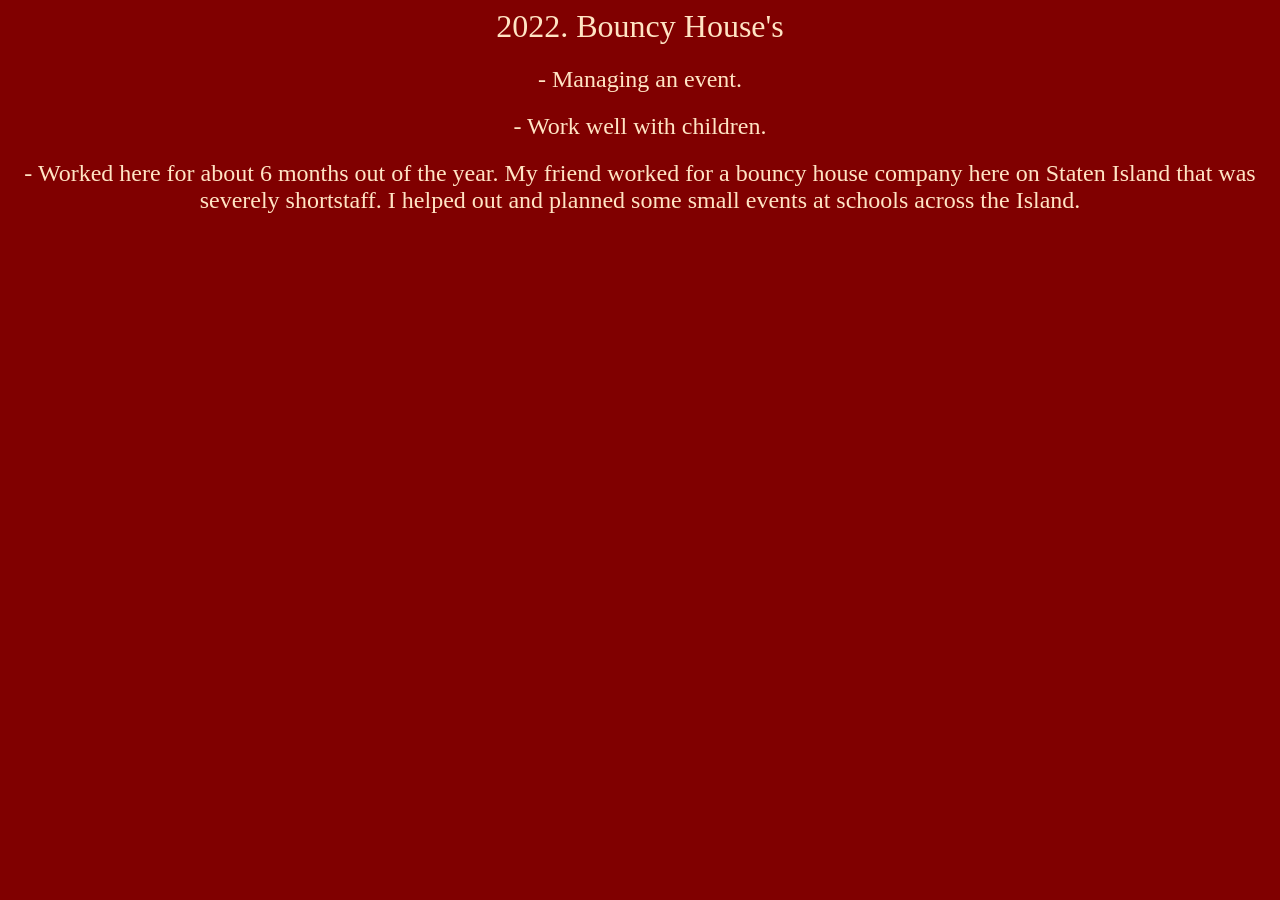
<file: BouncyHouse.html>
<html lang="en">
<head>
    <meta charset="UTF-8">
    <meta name="viewport" content="width=device-width, initial-scale=1.0">
    <link rel="stylesheet" href="style.css">
    <title>Document</title>
</head>
    <body>
    <h1>2022. Bouncy House's</h1>
        <h2>- Managing an event.</h2>
        <h2>- Work well with children.</h2>
        <h2>- Worked here for about 6 months out of the year. My friend worked for a bouncy house company here on Staten Island that was severely shortstaff. I helped out and planned some small events at schools across the Island.  </h2>
</file>
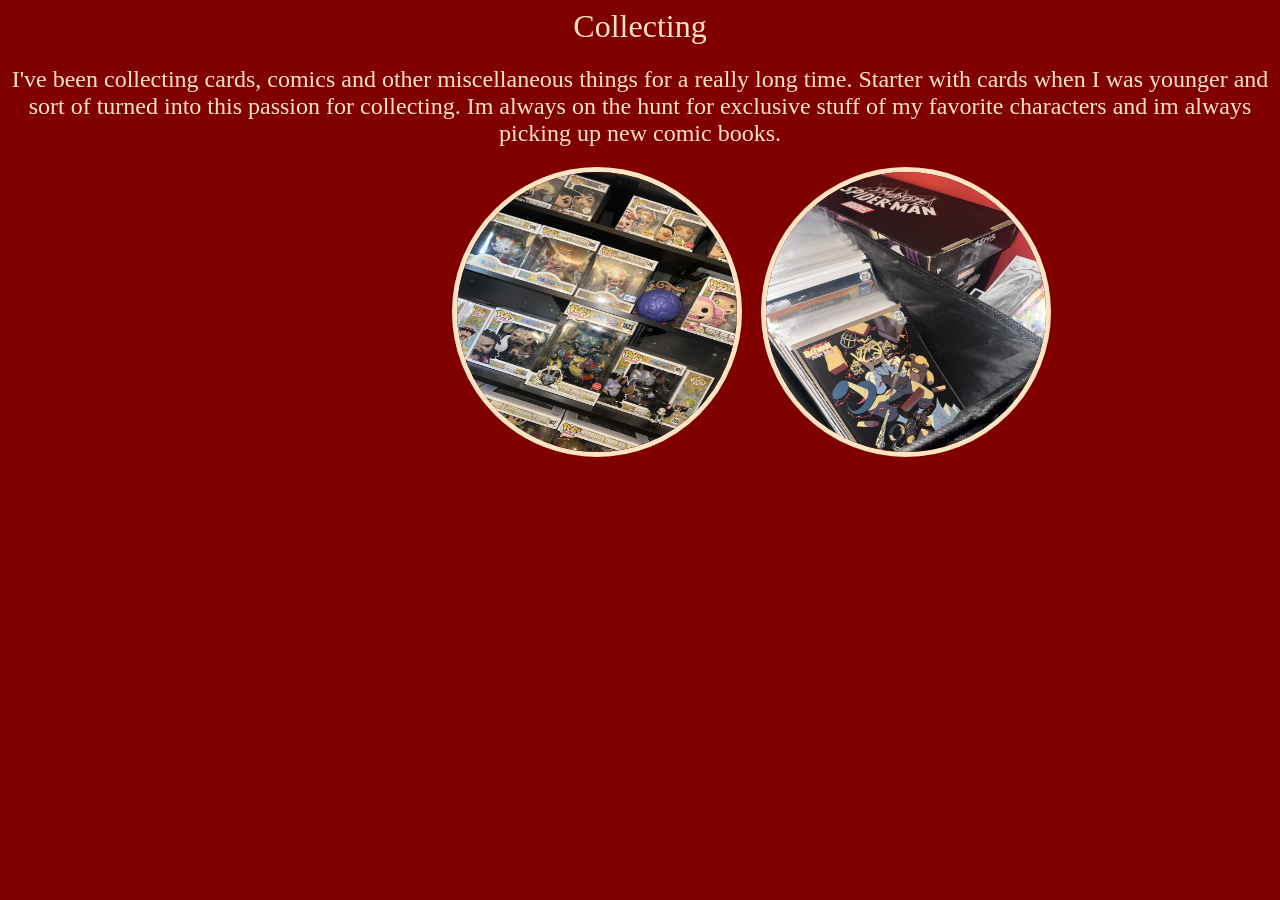
<file: Collecting.html>
<html lang="en">
<head>
    <meta charset="UTF-8">
    <meta name="viewport" content="width=device-width, initial-scale=1.0">
    <link rel="stylesheet" href="style.css">
    <title>Document</title>
</head>
    <body>
        <h1>Collecting</h1>
        <h2>I've been collecting cards, comics and other miscellaneous things for a really long time. Starter with cards when I was younger and sort of turned into this passion for collecting. Im always on the hunt for exclusive stuff of my favorite characters and im always picking up new comic books.</h2>
        <h3> &nbsp;&nbsp;&nbsp;&nbsp;&nbsp;&nbsp;&nbsp;&nbsp;&nbsp;&nbsp;&nbsp;&nbsp;&nbsp;&nbsp;&nbsp;&nbsp;&nbsp;&nbsp;
            &nbsp;&nbsp;&nbsp;&nbsp;&nbsp;&nbsp;&nbsp;&nbsp;&nbsp;&nbsp;&nbsp;&nbsp;&nbsp;&nbsp;&nbsp;&nbsp;&nbsp;&nbsp;
            &nbsp;&nbsp;&nbsp;&nbsp;&nbsp;&nbsp;&nbsp;&nbsp;&nbsp;&nbsp;&nbsp;&nbsp;&nbsp;&nbsp;&nbsp;&nbsp;&nbsp;&nbsp;
            &nbsp;&nbsp;&nbsp;&nbsp;&nbsp;&nbsp;&nbsp;&nbsp;&nbsp;&nbsp;&nbsp;&nbsp;&nbsp;&nbsp;&nbsp;&nbsp;&nbsp;&nbsp;
            &nbsp;&nbsp;&nbsp;&nbsp;&nbsp;&nbsp;&nbsp;&nbsp;&nbsp;&nbsp;&nbsp;&nbsp;&nbsp;&nbsp;&nbsp;&nbsp;&nbsp;&nbsp;
             <img src="Funko.jpg"> &nbsp;&nbsp; <img src="MoreComics.jpg"</h3>
</file>
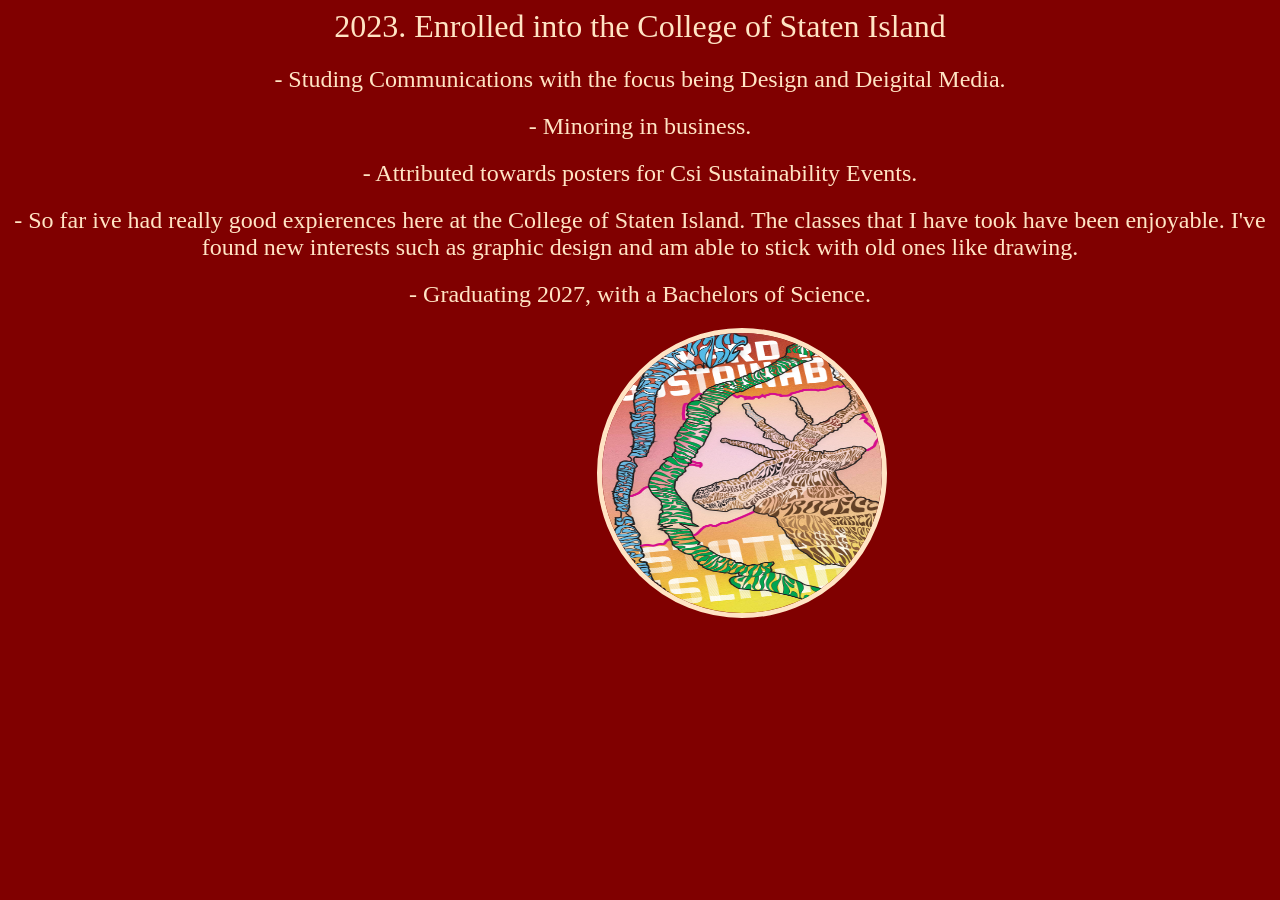
<file: College.html>
<html lang="en">
<head>
    <meta charset="UTF-8">
    <meta name="viewport" content="width=device-width, initial-scale=1.0">
    <link rel="stylesheet" href="style.css">
    <title>Document</title>
</head>
    <body>
        <h1>2023. Enrolled into the College of Staten Island</h1>
        <h2>- Studing Communications with the focus being Design and Deigital Media.</h2>
        <h2>- Minoring in business. </h2>
        <h2>- Attributed towards posters for Csi Sustainability Events.</h2>
        <h2>- So far ive had really good expierences here at the College of Staten Island. The classes that I have took have been enjoyable. I've found new interests such as graphic design and am able to stick with old ones like drawing.</h2>
        <h2>- Graduating 2027, with a Bachelors of Science.</h2>
        <h3>&nbsp;&nbsp;&nbsp;&nbsp;&nbsp;&nbsp;&nbsp;&nbsp;&nbsp;&nbsp;&nbsp;&nbsp;&nbsp;&nbsp;&nbsp;&nbsp;
            &nbsp;&nbsp;&nbsp;&nbsp;&nbsp;&nbsp;&nbsp;&nbsp;&nbsp;&nbsp;&nbsp;&nbsp;&nbsp;&nbsp;&nbsp;&nbsp;
            &nbsp;&nbsp;&nbsp;&nbsp;&nbsp;&nbsp;&nbsp;&nbsp;&nbsp;&nbsp;&nbsp;&nbsp;&nbsp;&nbsp;&nbsp;&nbsp;
            &nbsp;&nbsp;&nbsp;&nbsp;&nbsp;&nbsp;&nbsp;&nbsp;&nbsp;&nbsp;&nbsp;&nbsp;&nbsp;&nbsp;&nbsp;&nbsp;
            &nbsp;&nbsp;&nbsp;&nbsp;&nbsp;&nbsp;&nbsp;&nbsp;&nbsp;&nbsp;&nbsp;&nbsp;&nbsp;&nbsp;&nbsp;&nbsp;
            &nbsp;&nbsp;&nbsp;&nbsp;&nbsp;&nbsp;&nbsp;&nbsp;&nbsp;&nbsp;&nbsp;&nbsp;&nbsp;&nbsp;&nbsp;&nbsp;
            &nbsp;&nbsp;&nbsp;&nbsp;&nbsp;&nbsp;&nbsp;&nbsp;&nbsp;&nbsp;&nbsp;&nbsp;&nbsp;&nbsp;&nbsp;&nbsp;
            &nbsp;&nbsp;&nbsp;&nbsp;&nbsp;&nbsp;
            <img src="Com333Poster.png"></h3>
</file>
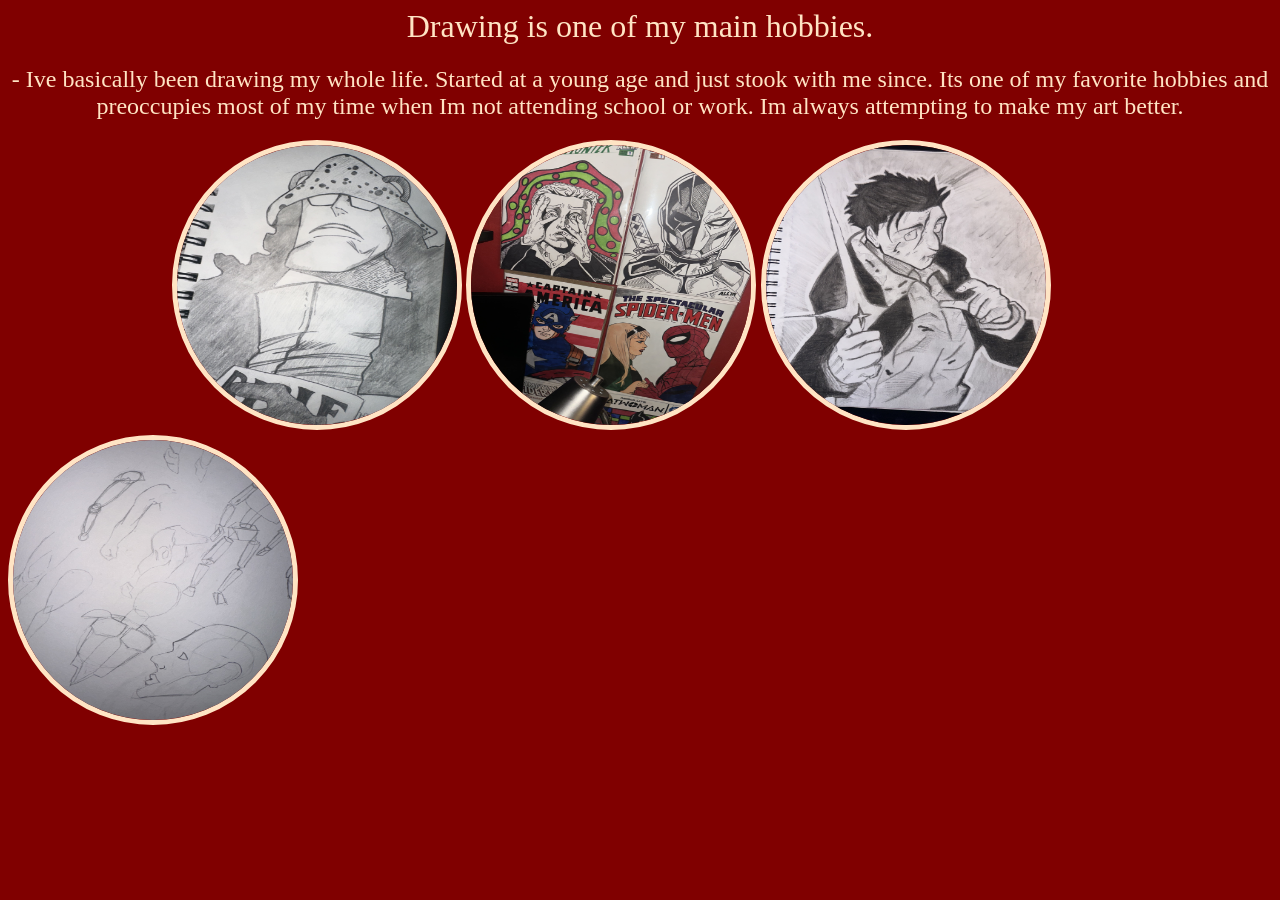
<file: Sketching.html>
<html lang="en">
<head>
    <meta charset="UTF-8">
    <meta name="viewport" content="width=device-width, initial-scale=1.0">
    <link rel="stylesheet" href="style.css">
    <title>Document</title>
</head>
    <body>
        <h1>Drawing is one of my main hobbies.</h1>
        <h2>- Ive basically been drawing my whole life. Started at a young age and just stook with me since. Its one of my favorite hobbies and preoccupies most of my time when Im not attending school or work. Im always attempting to make my art better. </h2>
        <h3> &nbsp;&nbsp;&nbsp;&nbsp;&nbsp;&nbsp;&nbsp;&nbsp;&nbsp;&nbsp;&nbsp;&nbsp;&nbsp;&nbsp;&nbsp;&nbsp;&nbsp;&nbsp;&nbsp;&nbsp;&nbsp;&nbsp;&nbsp;&nbsp;&nbsp;&nbsp;&nbsp;&nbsp;&nbsp;&nbsp;&nbsp;&nbsp;&nbsp;&nbsp; 
            <img src="Kuma.jpg">&nbsp;<img src="ComicSketch.jpg">&nbsp;<img src="Higuruma.jpg">&nbsp;<img src="MoreSketch.jpg"></h3>
</file>
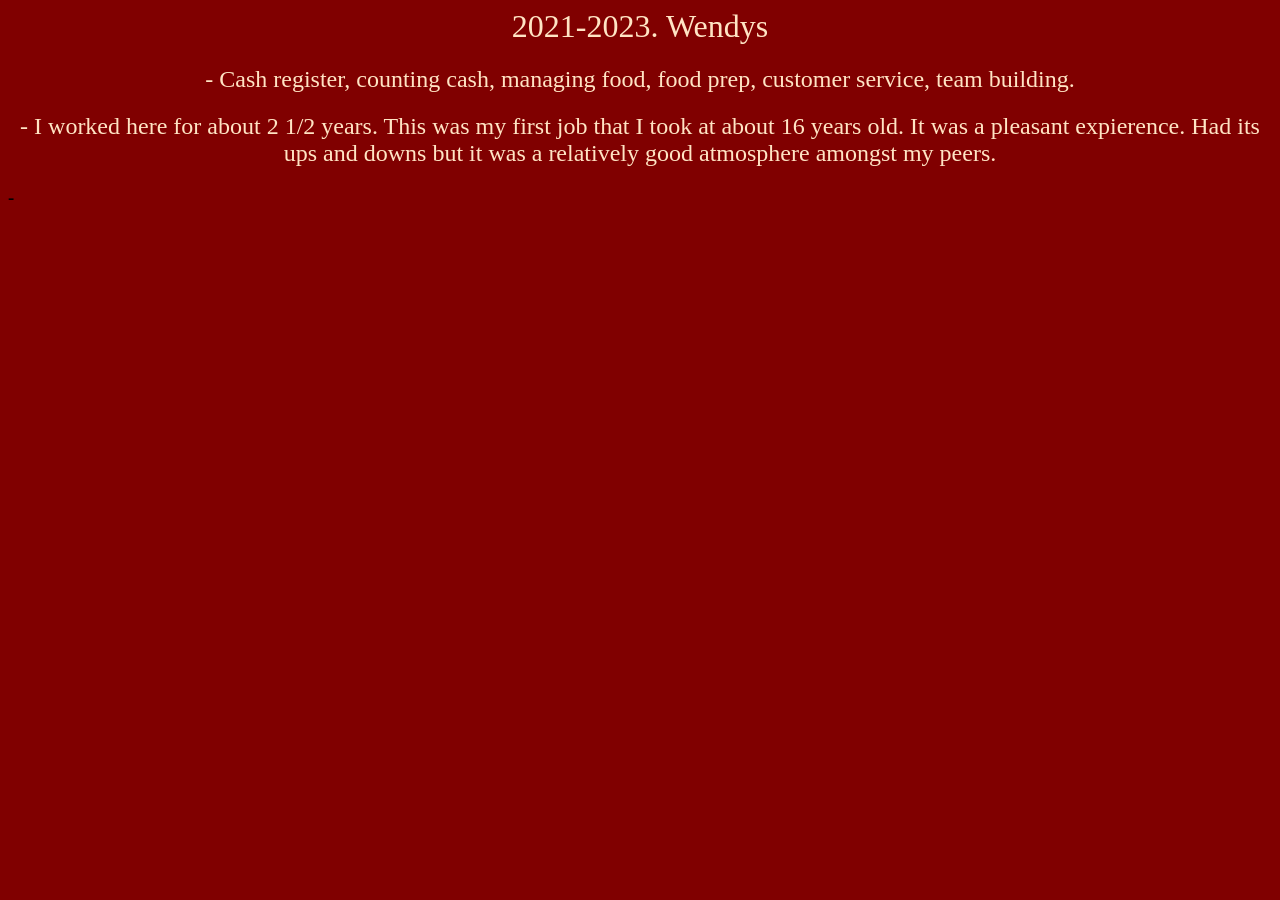
<file: Wendys.html>
<html lang="en">
<head>
    <meta charset="UTF-8">
    <meta name="viewport" content="width=device-width, initial-scale=1.0">
    <link rel="stylesheet" href="style.css">
    <title>Document</title>
</head>
    <body>
    <h1>2021-2023. Wendys</h1>
        <h2>- Cash register, counting cash, managing food, food prep, customer service, team building.</h2>
        <h2>- I worked here for about 2 1/2 years. This was my first job that I took at about 16 years old. It was a pleasant expierence. Had its ups and downs but it was a relatively good atmosphere amongst my peers.  </h2>
        <h3>- </h3>
</file>
<file: style.css>
body {background-color: maroon;}
h1 { 
    color: bisque;
  font-family: "UnifrakturMaguntia", cursive;
  font-weight: 400;
  font-style: normal;
  text-align: center;
}
h2 {
    color: bisque;
  font-family: 'Times New Roman', Times, serif, cursive;
  font-weight: 400;
  font-style: normal;
  text-align: center;
}
img {
  border-radius: 50%;
  width: 280px;
  height: 280px;
  align-items: center;
  border: 5px solid bisque
}
</file>
